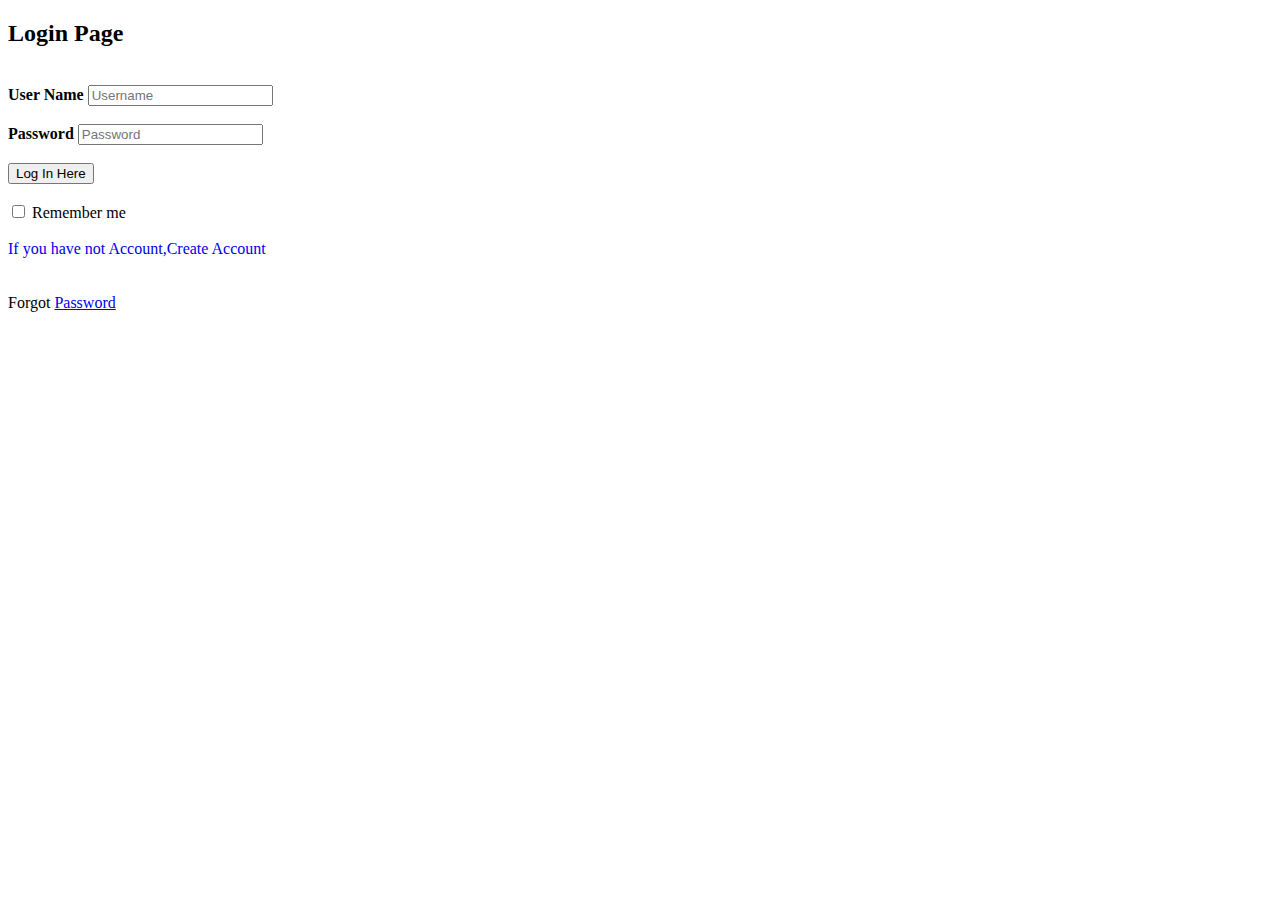
<file: login.html>
<!DOCTYPE html>    
<html>    
<head>    
    <title>Login Form</title>    
    <link rel="stylesheet" type="text/css" href="style.css">    
</head>    
<body>    
    <h2>Login Page</h2><br>    
    <div class="login">    
    <form id="login" method="get" action="login.php">    
        <label><b>User Name     
        </b>    
        </label>    
        <input type="text" name="Uname" id="Uname" placeholder="Username">    
        <br><br>    
        <label><b>Password     
        </b>    
        </label>    
        <input type="Password" name="Pass" id="Pass" placeholder="Password">    
        <br><br>    
        <input type="button" name="log" id="log" value="Log In Here">       
        <br><br>    
        <input type="checkbox" id="check">    
        <span>Remember me</span>
        <br><br>
        <div class="create Account">
          <a style="text-decoration: none ;" href="signup.html"> If you have not Account,Create Account</a>
        </div>    
        <br><br>    
        Forgot <a href="#">Password</a>   

    </form> 
    
    
</div>    
</body>    
</html>
</file>
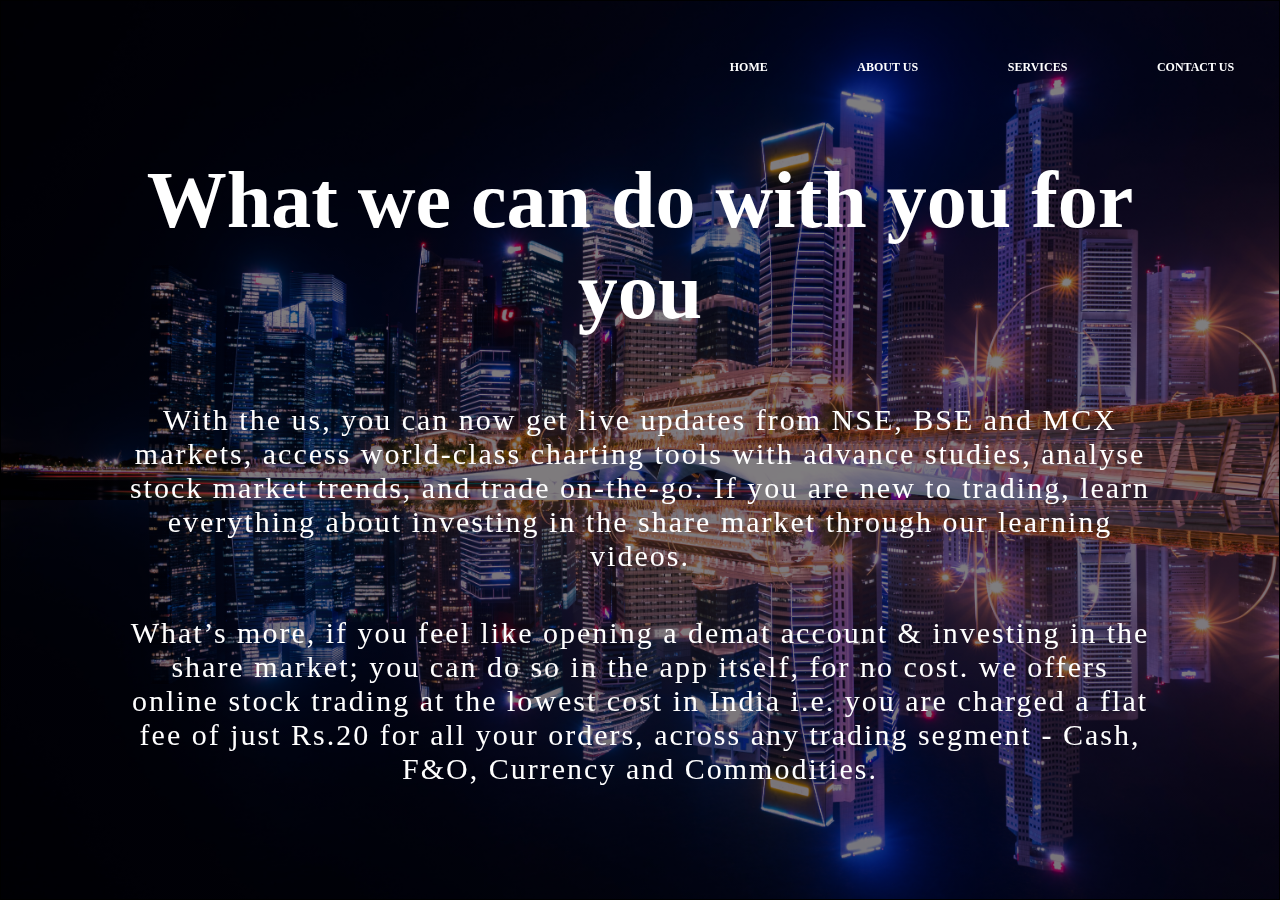
<file: services.html>
<!DOCTYPE html>
<html>
<head>
  <title></title>
 <meta charset='UTF-8'>
 <link rel="stylesheet" type="text/css" href="style.css">

<link href="https://fonts.googleapis.com/css2?family=Roboto+Mono:ital,wght@1,500&display=swap" rel="stylesheet">
<meta name="viewport" content="width=device-width, initial-scale=1">
<style>
* {
  box-sizing: border-box;
  
}
nav{
      width: 100%; height: 100px;
      
      display: flex; color: #ffffff;
      
  }
  
  .logo{
      width: 50%;
      height: 100px;
      
  }
  
  .logo h1{
  line-height: 100%;
      padding:25px;
  }
  @media only screen and (max-width:1180px){
    .logo h1{
      width: 100%;
      padding:0 2%;}
    }  
  .minu{
      width: 50%; height: 100px;
  
  }
  @media only screen and (max-width:1180px){
    .minu{
      width: 100%;
      padding:0 2%;
    }
  }
  .minu ul{
      width: 100%;
      height: 100px;
      display: flex;
      flex-direction: row;
      justify-content: space-around;
      align-items:  center;
      
  }
  
  .minu ul li{
      list-style: none;
      font-size: 12px;
      font-weight: bold;
      color:rgb(138, 130, 130);
      text-transform: uppercase;
      
  }
  @media only screen and (max-width:1180px){
    .minu ul li{
      width: 100%;
      padding:0 2%;
    }
    }  
    .minu ul li:hover {
      border-bottom: 1px solid white;
      
    }
    .minu ul li:hover {
      color:white ;
    }
.service-header {
    background-image: linear-gradient(rgba(0,0,0,0.5),rgba(0,0,0,0.5)),url(ser.jpg);
   min-width: 1024px;
   min-height: 100%;
   background-size: cover;
   background-position: center;
   background-attachment: fixed;
   height: auto;
   width: 100%;
   position: fixed;
    top: 0;
     left: 0;
  width: 100%;
    height:100%;
    border: 1px solid black;
    overflow:scroll;
}
.service{
  text-align: center;

}
.service h1{
  font-size:80px;
  color: white;
  padding-left: 10%;
  padding-right: 10%;
}
.service p{
  font-size: 30px;
  font-weight: 500;
  color: white;
  letter-spacing: 2px;
  padding-top:1%;
  padding-right: 10%;
  padding-left:10%;
}

</style>
</head>
<body>
  
  <header class="service-header clearfix ">

    <nav>
     <div class="logo">
      
     </div>
     <div class="minu"> 
      <ul>
       <li><a style="text-decoration: none ;color:white;" href="index.html">Home</a></li>
       <li>  <a style="text-decoration: none ;color:white;" href="About.html">About Us</a></li>
       
       <li>  <a  style="text-decoration: none ;color:white;" href="services.html">Services</a></li>
       <li>  <a style="text-decoration: none ;color:white;" href="Contact.html">Contact Us</a></li>
       
      </ul>
     </div>
    </nav>

<div class="service">
  
<h1>What we can do with you for you</h1>
<p>With the us, you can now get live updates from NSE, BSE and MCX markets, access world-class charting tools with advance studies, analyse stock market trends, and trade on-the-go. If you are new to trading, learn everything about investing in the share market through our learning videos.</p>
<p>What’s more, if you feel like opening a demat account & investing in the share market; you can do so in the app itself, for no cost. we offers online stock trading at the lowest cost in India i.e. you are charged a flat fee of just Rs.20 for all your orders, across any trading segment - Cash, F&O, Currency and Commodities.</p>
</div>

</body>
</html>
</file>
<file: style.css>
.con-header{
  background-image: linear-gradient(rgba(0,0,0,0.1),rgba(0,0,0,0.3)),url(back/abcd.jpg);
   min-width: 1024px;
   min-height: 100%;
   background-size: cover;
   background-position: center;
   background-attachment: fixed;
   height: auto;
   width: 100%;
   position: fixed;
    top: 0;
     left: 0;
   }
   .contact_details {
    
    width: 100%;
    padding:0 2%;
  
}
.contact_details ul{
  width: 400px;
  border: 10px solid blue;
  padding: 10px;
  
  margin-left: 400px;
  margin-bottom: 300px;
  margin-top: 50px;
}
.contact_details ul li{
 color: white;
 padding-top: 5px;
 padding-bottom: 10px;
 list-style: none;
}
.contact_details ul h1{
 color:blue;
 padding-top: 10px;
 padding-bottom: 10px;
}
.contact_details ul p{
padding-top: 5px;
padding-bottom: 5px;
color: black;
}
.contact_details ul h2{
color:blue;
padding-top: 10px;
padding-bottom: 10px;
}
.minu{
  width: 50%; height: 100%;
  padding-left: 25px;
}

.minu ul{
  width: 100%;
  height: 100px;
  display: flex;
  flex-direction: row;
  justify-content: space-around;
  align-items:  center;
  padding-left: 20px;

}

.minu ul li{
  list-style: none;
  font-size: 12px;
  font-weight: bold;
  color:black;
  text-transform: uppercase;
}
@media only screen and (max-width:1180px){
  .meenu ul li{
    width: 100%;
    padding:0 2%;}
  }  
.minu ul li:hover {
  border-bottom: 1px solid white;
}
.minu ul li:hover {
  color:white;
}
nav{
  width: 100%; height: 100px;
  
  display: flex; color: #ffffff;
  
}

.logo{
  width: 50%;
  height: 100px;
  
}

.logo h1{
line-height: 100%;
  padding:25px;
}
@media only screen and (max-width:1180px){
.logo h1{
  width: 100%;
  padding:0 2%;}
}  
 
  .container {
    position: relative;
    border-radius: 5px;
    background-color: #f2f2f2;
    padding: 20px 0 30px 0;
  } 
  
  
    nav{
      width: 100%; height: 100px;
     
      display: flex; color: #ffffff;
      
  }
  
  .logo{
      width: 50%;
      height: 100px;
      
  }
  
  .logo h1{
  line-height: 100%;
      padding:25px;
  }
  @media only screen and (max-width:1180px){
    .logo h1{
      width: 100%;
      padding:0 2%;}
    }  
  .minu{
      width: 50%; height: 100px;
  
  }
  @media only screen and (max-width:1180px){
    .minu{
      width: 100%;
      padding:0 2%;
    }
  }
  .minu ul{
      width: 100%;
      height: 100px;
      display: flex;
      flex-direction: row;
      justify-content: space-around;
      align-items:  center;
      
  }
  
  .minu ul li{
      list-style: none;
      font-size: 12px;
      font-weight: bold;
      color:rgb(138, 130, 130);
      text-transform: uppercase;
      
  }
  @media only screen and (max-width:1180px){
    .minu ul li{
      width: 100%;
      padding:0 2%;
    }
    }  
    .minu ul li:hover {
      border-bottom: 1px solid black;
      transition: background 0.5;
    }
    .minu ul li:hover {
      background: black;
    }
</file>
